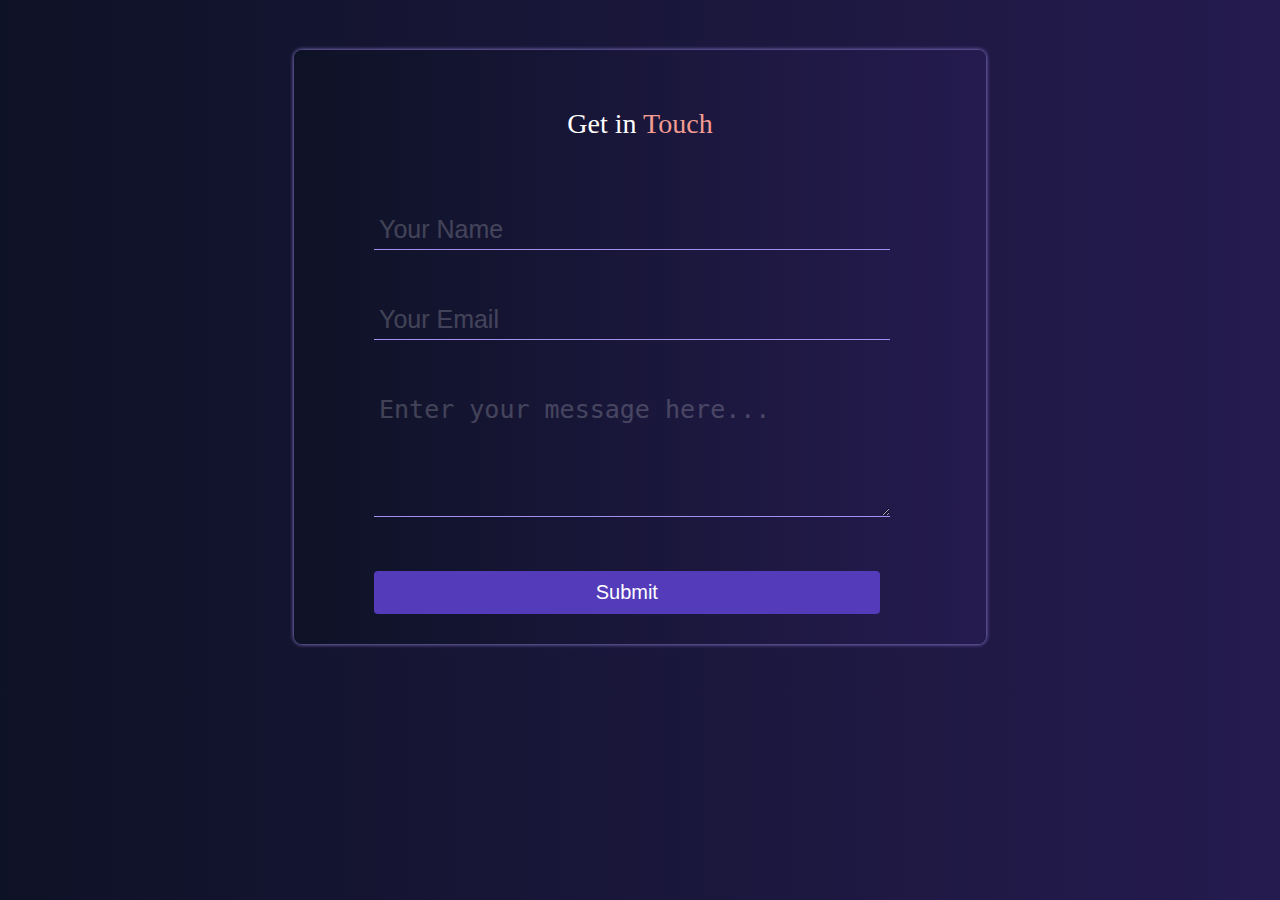
<file: views/contactForm.html>
<!DOCTYPE html>
<html lang="en">
<head>
    <meta charset="UTF-8">
    <meta name="viewport" content="width=device-width, initial-scale=1.0">
    <title>Document</title>
    <style>
    body{
        background: linear-gradient(450deg,#0E1226,#251B4F);
        color: #fff;
        }
    .contact-form {
    display: flex;
    flex-direction: column;
    max-width: 100%;
    width: 50%;
    padding: 30px;
    background: linear-gradient(450deg,#0E1226,#251B4F);
    border-radius: 8px;
    box-shadow: 0 0 4px #a28fee;
    margin: 50px auto;
}
.contact-form:hover{
    box-shadow: 0 0 10px #ab9aef;
}

.hr-input {
    width: 80%;
    border: none;
    border-bottom: 1px solid #a28fee;
    outline: none;
    padding: 5px;
    margin-left: 50px;
    margin-bottom: 50px;
    background: transparent;
    font-size: 25px;
    color: #fff;
}
::placeholder{
    color: #fff;
    opacity: 0.2;
}

.hr-input:focus {
    border-bottom:3px solid #3498db;
}
.submit-btn{
   width: 80%;
   background-color: #543bba;
   color: #fff;
   border: none;
   padding: 10px 20px;
   border-radius: 4px;
   cursor: pointer;
   font-size: 20px;
   margin-left: 50px;
}
.submit-btn:hover {
   background-color: #3c22a3;
}
    </style>
</head>
<body>
    <div class="contact-form">
        <p style="text-align: center; font-size: 28px; margin-bottom: 70px;">Get in <span style="color: rgb(244, 156, 146);">Touch</span></p>
        <form action="/success/" data-netlify="true" name="Your Messages" method="POST">
            <input type="text" id="name" class="hr-input" name="name" placeholder="Your Name" required>
            <input type="email" id="email" class="hr-input" name="email" placeholder="Your Email" required>
            <textarea class="hr-input" id="message" rows="4" name="message" placeholder="Enter your message here..." required></textarea><br>
            <button type="submit"  class="submit-btn">Submit</button>
        </form>

    </div>
</body>
</html>
</file>
